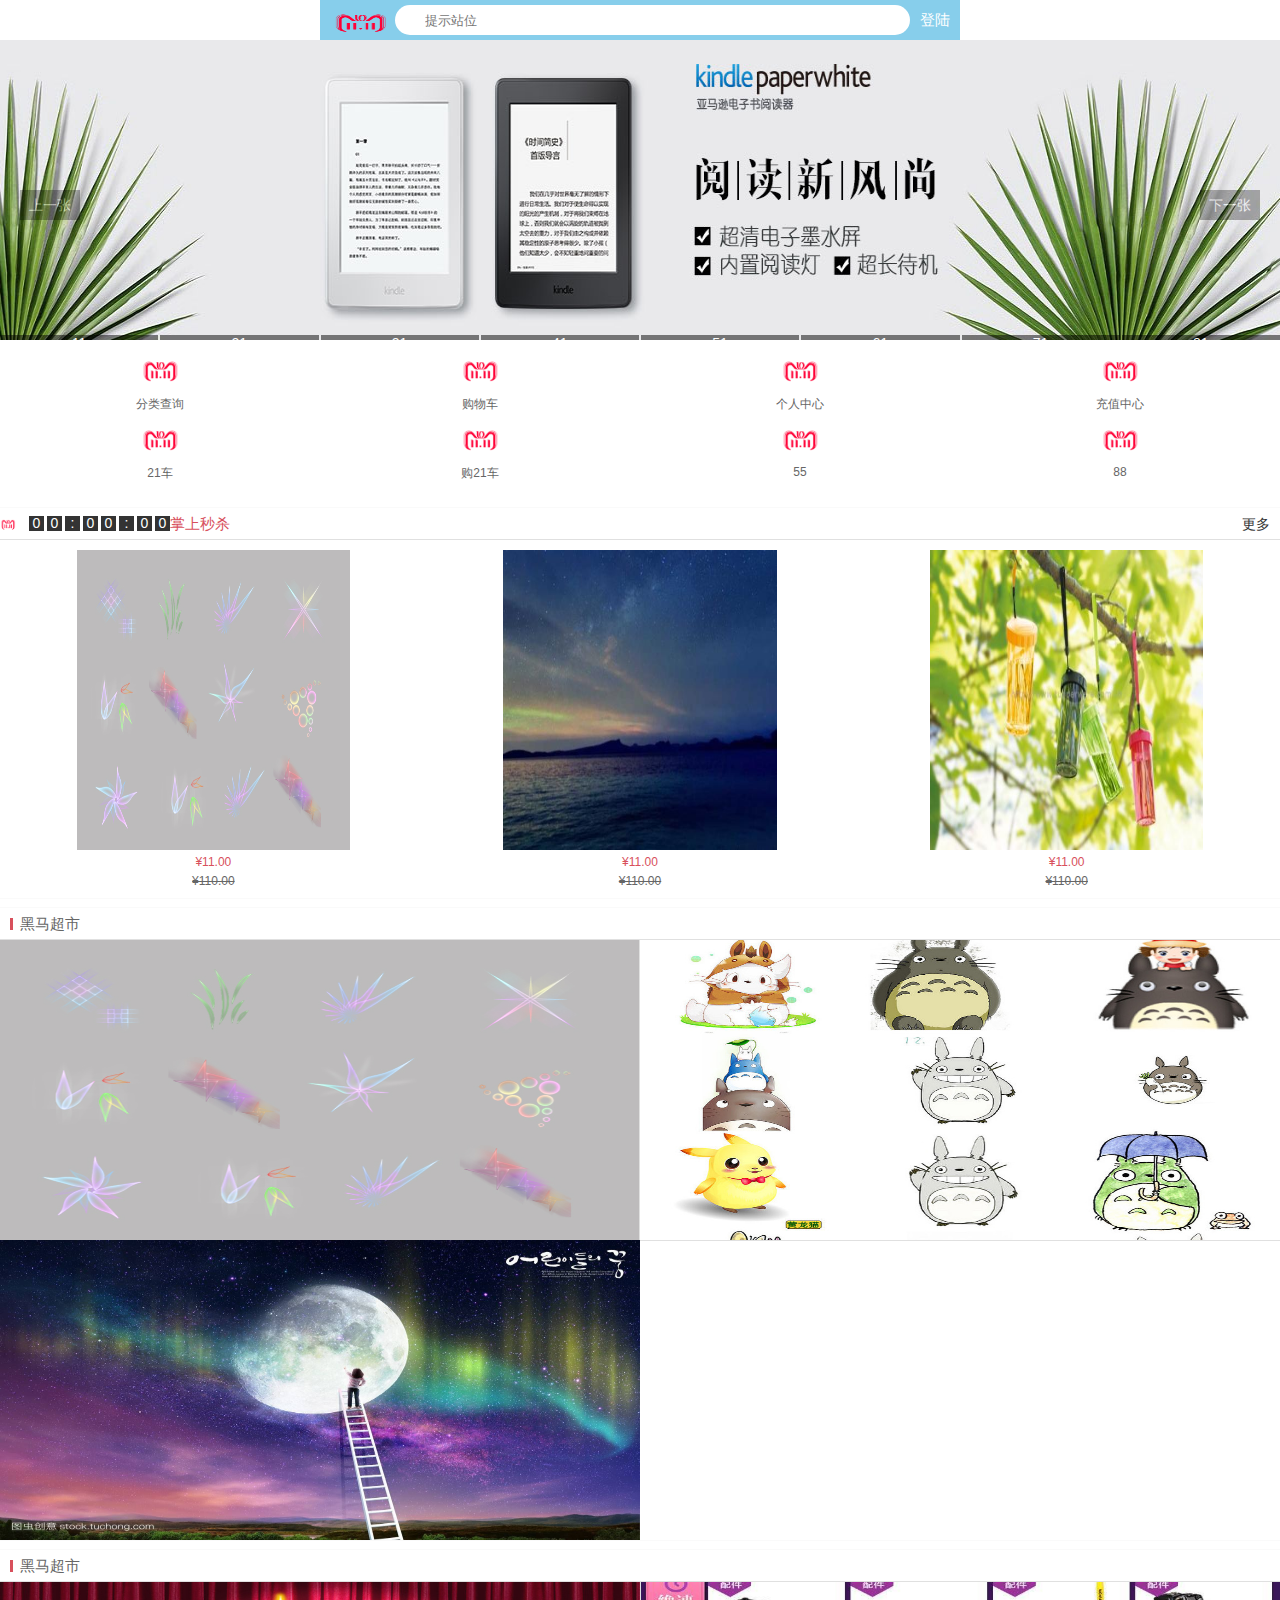
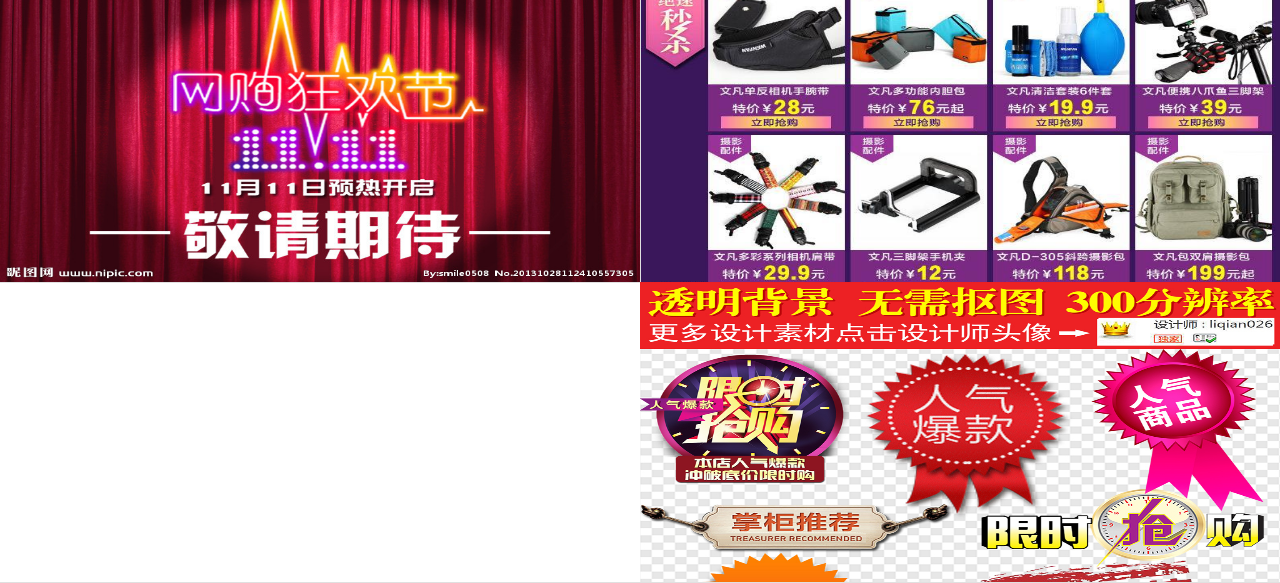
<file: index.html>
<!DOCTYPE html>
<html lang="en">
<head>
    <meta charset="UTF-8">
    <meta name="viewport" content="width=device-width, initial-scale=1.0">
    <meta http-equiv="X-UA-Compatible" content="ie=edge">
    <title>首页</title>
    <link rel="stylesheet"  href="css/index.css">
    <link rel="stylesheet"  href="css/base.css">
    <link rel="stylesheet"  href="css/style.css">
</head>
<body>
  <!-- 搜索头部 -->
  <header class="hm_header">
        <div class="hm_header_box">
            <a href="#" class="icon_logo"></a>
            <!-- 搜索按钮 -->
            <form action="#">
                <span class="icon_search"></span>
                <input type="search" placeholder="提示站位"/>
            </form>
            <a href="#" class="login">登陆</a>
        </div>
    </header>
<!-- 轮播图 -->
<div class="slider">
    <div id="images">
        <a href="#" class="displayImg"><img src="images/01.jpg" alt=""></a>
        <a href="#" class="hiddenImg"><img src="images/02.jpg" alt=""></a>
        <a href="#" class="hiddenImg"><img src="images/03.jpg" alt=""></a>
        <a href="#" class="hiddenImg"><img src="images/04.jpg" alt=""></a>
        <a href="#" class="hiddenImg"><img src="images/05.jpg" alt=""></a>
        <a href="#" class="hiddenImg"><img src="images/06.jpg" alt=""></a>
        <a href="#" class="hiddenImg"><img src="images/07.jpg" alt=""></a>
        <a href="#" class="hiddenImg"><img src="images/08.jpg" alt=""></a>
    </div>
    <div>
        <p class="leftButton btn">上一张</p>
        <p class="rightButton btn"> 下一张</p>
    </div>
    <ul class="txt-box">
        <li class="txtItem normalColor">
            <p>11</p>
            <p>12</p>
        </li>
        <li class="txtItem normalColor">
            <p>21</p>
            <p>22</p>
        </li>
        <li class="txtItem normalColor">
            <p>31</p>
            <p>32</p>
        </li>
        <li class="txtItem normalColor">
            <p>41</p>
            <p>42</p>
        </li>
        <li class="txtItem normalColor">
            <p>51</p>
            <p>52</p>
        </li>
        <li class="txtItem normalColor">
            <p>61</p>
            <p>62</p>
        </li>
        <li class="txtItem normalColor">
            <p>71</p>
            <p>72</p>
        </li>
        <li class="txtItem normalColor">
            <p>81</p>
            <p>82</p>
        </li>
    </ul>
    <p>广告</p>
</div>
<script src="js/test2.js"></script>

        <!-- 导航栏 -->
  <nav class="hm_nav">
        <ul class="clearfix">
      <li>
           <a href="category.html">
           <img src="images/s1.png" alt=""/>
          <p>分类查询</p>
          </a>
          </li>
          <li>
   <a href="cart.html"> <img src="images/s1.png" alt=""/>
              <p>购物车</p>
                   </a>
                 </li>
                <li>
              <a href="#">
   <img src="images/s1.png" alt=""/>
           <p>个人中心</p>
              </a>
              </li>
              <li>
            <a href="#">
   <img src="images/s1.png" alt=""/>
                 <p>充值中心</p>
                </a>
                    </li>
               <li>
                   <a href="#">
    <img src="images/s1.png" alt=""/>
                    <p>21车</p>
                       </a>
                       </li>
                      <li>
                        <a href="#">
     <img src="images/s1.png" alt=""/>
                           <p>购21车</p>
                           </a>
                         </li>
                   <li>
                   <a href="#">
       <img src="images/s1.png" alt=""/>
                                   <p>55</p>
                               </a>
                             </li>
                         <li>
                      <a href="#">
       <img src="images/s1.png" alt=""/>
                                <p>88</p>
                         </a>
                  </li>
            </ul>
            <!-- 商品 -->
         <main class="hm_product">
              <!-- 商品盒子 -->
              <section class="product_box hm_sk">
            <!-- 头部 -->
            <div class="product_box_tit no_border">
                <div class="f_left m_100">
                    <span class="sk_icon"></span>
                    <span class="sk_name m_100">掌上秒杀</span>
               <div class="sk_time m_110">
                   <span>0</span>
                   <span>0</span>
                   <span>:</span>
                   <span>0</span>
                   <span>0</span>
                   <span>:</span>
                   <span>0</span>
                   <span>0</span>
               </div>
               </div>
             <div class="f_right m_r10"><a href="#">更多</a></div>
             </div>
             <!-- 内容 -->
            <div class="product_box_con">
                <ul class="clearfix">
                    <li>
         <a href="#"><img src ="images/s2.jpg"alt=""/></a>
                 <p>&yen;11.00</p>
                 <p>&yen;110.00</p>
                 </li>
                 <li>
        <a href="#"><img src ="images/2.jpg"alt=""/></a>
                    <p>&yen;11.00</p>
                    <p>&yen;110.00</p>
                    </li>
                    <li>
      <a href="#"><img src ="images/4.jpg"alt=""/></a>
                        <p>&yen;11.00</p>
                        <p>&yen;110.00</p>
                        </li>
                </ul>
            </div>
      </section>
 <!-- 商品盒子 -->
 <section class="product_box">
     <!-- 头部 -->
     <div class="product_box_tit"><h3>黑马超市</h3></div>
     <!-- 内容 -->
     <div class="product_box_con clearfix">
         <a href="#" class="f_left w_50 b_right">
             <img src="images/s2.jpg" alt="">
         </a>
         <a href="#" class="f_right w_50 b_bottom">
                <img src="images/s3.jpg" alt="">
            </a>
            <a href="#" class="f_right w_50">
                    <img src="images/1.jpg" alt="">
                </a>
     </div>
 </section>
<!-- 商品子盒子 -->
<section class="product_box">
    <!-- 头部 -->
    <div class="product_box_tit"><h3>黑马超市</h3></div>
    <!-- 内容 -->
    <div class="product_box_con clearfix">
        <a href="#"class="f_right w_50 b_left">
            <img src="images/5.jpg"alt=""/>
        </a>
        <a href="#"class="f_left w_50 b_bottom">
                <img src="images/6.jpg"alt=""/>
            </a>
            <a href="#"class="f_left w_50">
                    <img src="images/7.jpg"alt=""/>
                </a>
    </div>
</section>
   </main>  
</div> 
</body>
</html>
</file>
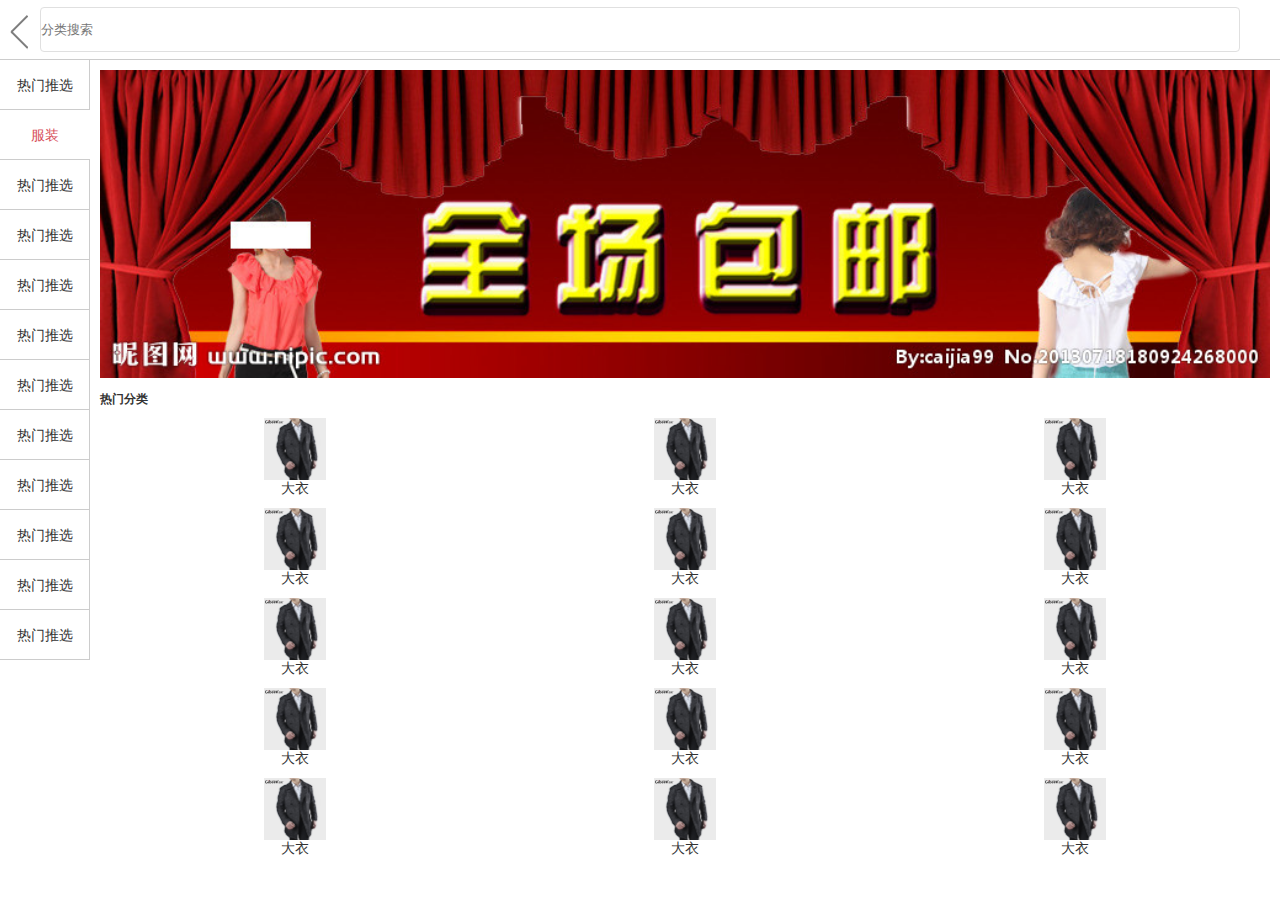
<file: category.html>
<!DOCTYPE html>
<html lang="en">
<head>
    <meta charset="UTF-8">
    <meta name="viewport" content="width=device-width, initial-scale=1.0">
    <meta http-equiv="X-UA-Compatible" content="ie=edge">
    <title>Document</title>
    <link rel="stylesheet"  href="css/category.css">
    <link rel="stylesheet"  href="css/base.css">
</head>
<body>
    <!-- 顶部栏 -->
<header class="hm_topBar">
    <a href="index.html" class="icon_back"><img src="images/arrowL.png"alt=""></a>
    <form action="#">
        <input type="search" placeholder="分类搜索"/>
    </form>
    <!-- <a  href="#" class="icon_menu"></a> -->
</header>
<!-- 1级分类 -->
<div class="hm_category_left">
    <ul>
        <li class=""><a href="javascript:;">热门推选</a></li>
        <li class="now"><a href="javascript:;">服装</a></li>
        <li class=""><a href="javascript:;">热门推选</a></li>
        <li class=""><a href="javascript:;">热门推选</a></li>
        <li class=""><a href="javascript:;">热门推选</a></li>
        <li class=""><a href="javascript:;">热门推选</a></li>
        <li class=""><a href="javascript:;">热门推选</a></li>
        <li class=""><a href="javascript:;">热门推选</a></li>
        <li class=""><a href="javascript:;">热门推选</a></li>
        <li class=""><a href="javascript:;">热门推选</a></li>
        <li class=""><a href="javascript:;">热门推选</a></li>
        <li class=""><a href="javascript:;">热门推选</a></li>

    </ul>
</div>
    <!-- 2级分类 -->
    <div class="hm_category_right">
   <div class="hm_category_right_box">
  <a class="banner" href="#"><img src="images/10.jpg" alt=""/>  </a>
<div class="hot_cat">
    <h3>热门分类</h3>
    <ul class="clearfix">
  <li>
      <a href="#">
          <img src="images/b1.jpg" alt=""/>
          <p>大衣</p>
      </a>
  </li>
  <li>
        <a href="#">
            <img src="images/b1.jpg" alt=""/>
            <p>大衣</p>
        </a>
    </li>
    <li>
            <a href="#">
                <img src="images/b1.jpg" alt=""/>
                <p>大衣</p>
            </a>
        </li>
        <li>
            <a href="#">
                <img src="images/b1.jpg" alt=""/>
                  <p>大衣</p>
                </a>
            </li>
            <li>
          <a href="#">
             <img src="images/b1.jpg" alt=""/>
                 <p>大衣</p>
                    </a>
                </li>
                <li>
             <a href="#">
             <img src="images/b1.jpg" alt=""/>
                 <p>大衣</p>
                        </a>
                    </li>
                    <li>
             <a href="#">
                <img src="images/b1.jpg" alt=""/>
                      <p>大衣</p>
                            </a>
                        </li>
                        <li>
                     <a href="#">
              <img src="images/b1.jpg" alt=""/>
                         <p>大衣</p>
                         </a>
                        </li>
                            <li>
                   <a href="#">
                  <img src="images/b1.jpg" alt=""/>
                                     <p>大衣</p>
                                    </a>
                                </li>
                                <li>
                     <a href="#">
                   <img src="images/b1.jpg" alt=""/>
                                   <p>大衣</p>
                                        </a>
                                    </li>
                                    <li>
                  <a href="#">
                        <img src="images/b1.jpg" alt=""/>
                                 <p>大衣</p>
                                            </a>
                                        </li>
                                        <li>
                       <a href="#">
                            <img src="images/b1.jpg" alt=""/>
                                 <p>大衣</p>
                                                </a>
                                            </li>

                                            <li>
                        <a href="#">
                             <img src="images/b1.jpg" alt=""/>
                                          <p>大衣</p>
                                                  </a>
                                                </li><li>
                          <a href="#">
                         <img src="images/b1.jpg" alt=""/>
                              <p>大衣</p>
                                                        </a>
                                                    </li>
                                                    <li>
                              <a href="#">
                         <img src="images/b1.jpg" alt=""/>
                                 <p>大衣</p>
                                                   </a>
                                           </li>
    </ul>
   </div>
   <!-- <div class="hot_cat">
       <h3>热门分类</h3>
       <ul class="clearfix">
           <li>
               <a href="#">
                   <img src="images/b1.jpg" alt=""/>
                   <p>大衣</p>
               </a>
           </li>
           <li>
                <a href="#">
                    <img src="images/b1.jpg" alt=""/>
                    <p>大衣</p>
                </a>
            </li>
            <li>
           <a href="#">
            <img src="images/b1.jpg" alt=""/>
                        <p>大衣</p>
                    </a>
                </li>
                <li>
               <a href="#">
             <img src="images/b1.jpg" alt=""/>
                            <p>大衣</p>
                        </a>
                    </li>
                    <li>
               <a href="#">
              <img src="images/b1.jpg" alt=""/>
                                <p>大衣</p>
                            </a>
                        </li>
                        <li>
             <a href="#">
            <img src="images/b1.jpg" alt=""/>
                                    <p>大衣</p>
                                </a>
                            </li>
                            <li>
            <a href="#">
           <img src="images/b1.jpg" alt=""/>
                                        <p>大衣</p>
                                    </a>
                                </li>
                                <li>
             <a href="#">
          <img src="images/b1.jpg" alt=""/>
                               <p>大衣</p>
                                        </a>
                                    </li>
                                    <li>
          <a href="#">
          <img src="images/b1.jpg" alt=""/>
                                <p>大衣</p>
                                            </a>
                                        </li>
                                        <li>
          <a href="#">
         <img src="images/b1.jpg" alt=""/>
                                  <p>大衣</p>
                                       </a>
                                   </li>
                               <li>
           <a href="#">
           <img src="images/b1.jpg" alt=""/>
                                     <p>大衣</p>
                                        </a>
                                  </li>
                              <li>
          <a href="#">
             <img src="images/b1.jpg" alt=""/>
                                        <p>大衣</p>
                                        </a>
                                       </li>
                                    <li>
           <a href="#">
          <img src="images/b1.jpg" alt=""/>
                                        <p>大衣</p>
                                           </a>
                                 </li>
                                  <li>
           <a href="#">
           <img src="images/b1.jpg" alt=""/>
                              <p>大衣</p>
                                </a>
                                     </li>
                                      <li>
                  <a href="#">
            <img src="images/b1.jpg" alt=""/>
             <p>大衣</p>
                                      </a>
                                    </li>

       </ul>
   </div> -->
    </div>
</body>
</html>
</file>
<file: css/index.css>
.hm_header{
    /* 生成固定定位的元素，相对于浏览器窗口进行定位。 */
    /* position: fixed; */
    left: 0;
    top: 0;
    height: 40px;
    width: 100%;
    z-index: 1000;
}
/*div>p 选择父元素为 <div> 元素的所有 <p> 元素。 */
.hm_header > .hm_header_box{
    width:100%;
    max-width: 640px;
    min-width: 300px;
    margin:0 auto;
    /* 设置透明度 */
    background:skyblue;
    height: 40px;
    /* 生成相对定位的元素，相对于其正常位置进行定位 */
    position: relative;
}
.hm_header > .hm_header_box > .icon_logo{
    width:60px;
    height: 36px;
    /* 生成绝对定位的元素，相对于 static 定位以外的第一个父元素进行定位 */
    position: absolute;
    /* 设置背景图像的起始位置 */
    background-position: 0 -103px;
    top:4px;
    left: 10px;
    background: url(../images/s1.png)no-repeat;
    background-size: 60px 36px;

}
.hm_header > .hm_header_box > .login{
    width: 50px;
    height: 40px;
    line-height: 40px;
    /* 把文本排列到中间 */
    text-align: center;
    color: #fff;
    /* 生成绝对定位的元素，相对于 static 定位以外的第一个父元素进行定位 */
    position: absolute;
    right: 0;
    top:0;
    font-size:15px;
}
.hm_header > .hm_header_box > form{
    widows: 100%;
    /* 左部填充 */
    padding-left: 75px;
    /* 右部填充 */
    padding-right: 50px;
    height: 40px;
/* 生成相对定位的元素，相对于其正常位置进行定位。 */
    position: relative;
}
.hm_header>.hm_header_box>form>input{
    width: 100%;
    height: 30px;
    border-radius: 15px;
    margin-top: 5px;
    padding-left: 30px;
}
.hm_header>.hm_header_box>form>.icon_search{
    height: 20px;
    width: 20px;
    position: absolute;
    background-position: -60px -109px;
    top: 10px;
    left: 85px;
}

/* .hm_banner{
    width: 100%;
    position: relative;
    overflow: hidden;
}
.hm_banner>ul:first-child{
    width: 1000%;
    -webkit-transform: translateX(-10%);
    transform: translateX(-10%);
}
.hm_banner>ul:first-child>li{
    width: 10%;
    float: left;
}
.hm_banner>ul:first-child>li>a{
    width: 100%;
    display:block;
}
.hm_banner>ul:first-child>li>a>img{
    width: 100%;
    /*
    font-size 0
    block
    vertical-align:middle;
    */
    /* display: block;
}
.hm_banner>ul:last-child{
    width: 118px;
    height: 6px;
    position: absolute;
    bottom: 6px;
    left: 50%;
    margin-left: -59px;
}
.hm_banner>ul:last-child>li{
    width: 118px;
    height: 6px;
    float: left;
    border-radius: 3px;
    border: 1px solid #fff;
    margin-left: 10px;

}
.hm_banner >ul:last-child>li.now{
    background-color: #fff;
}
.hm_banner>ul:last-child>li:nth-child(1){
    margin-left: 0;
} */ 
.hm_nav{
    width:100%;
    background: #fff;
    border-bottom:1px solid #e0e0e0;
}
.hm_nav > ul{
    width: 100%;
    padding: 10px 0;
}
.hm_nav > ul >li{
    width: 25%;
    float: left;
}
.hm_nav > ul >li >a{
display: block;
}
.hm_nav > ul >li>a >img{
    width: 40px;
    height: 40px;
    display: block;
    margin: 0 auto;
}
.hm_nav >ul >li >a>p{
    text-align: center;
    color: #666;
    font-size: 12px;
    padding: 6px 0;
}
/* 商品 */
.hm_product{
    padding: 0 5x;
}
.hm_product > .product_box{
    width:100%;
    background: #fff;
    margin-top:10px;
    box-shadow: 0 0 1px #e0e0e0;
}
.hm_product > .product_box > .product_box_tit{
    height: 32px;
    line-height: 32px;
    border-bottom: 1px solid #e0e0e0;
}
.hm_product > .product_box > .product_box_tit .no_border{
    border-bottom: none;
}
.hm_product >.product_box > .product_box_tit >h3{
    font-weight: normal;
    font-size: 15px;
    padding-left: 20px;
    position: relative;
    color: #666;
}
.hm_product> .product_box >.product_box_tit> h3::before{
    content: "";
    position:absolute;
    top:10px;
    left: 10px;
    width:3px;
    height: 12px;
    background: #d8505c;
}
/* 掌上秒杀 */
.hm_sk{}
.hm_sk .sk_icon{
    background: url(../images/s1.png)no-repeat;
    background-size: 16px 20px;
    width:16px;
    height: 20px;
    float: left;
    margin-top: 6px;
}
.hm_sk .sk_name{
    color: #d8505c;
    font-size: 15px;
    font: left;
}
.hm_sk .sk_time{
    float: left;
    margin-top:8px;
}
.hm_sk .sk_time >span{
    float: left;
    width: 15px;
    height: 15px;
    line-height: 15px;
    text-align: center;
    background: #333;
    color: #fff;
    margin-left:3px;
}
.hm_sk .sk_icon>span:nth-child(3n){
    background: #fff;
    color: #333;
    width: 5px;
}
.hm_sk .product_box_con > ul{
    width: 100%;
    font-size: 12px;
    padding: 10px 0;
}
.hm_sk .product_box_con >ul >li{
    width: 33.333%;
    float: left;
    text-align: center;
}
.hm_sk .product_box_con >ul >li >a{
    display:block;
    width: 100%;
    border-radius: 1px solid #e0e0e0;
}
.hm_sk .product_box_con > ul >li:last-child >a{
    border-right: 0;
}
.hm_sk .product_box_con >ul > li> a >img{
    width: 64%;
    display: block;
    margin:0 auto;
}
/* 
E:
*/
.hm_sk .product_box_con >ul>li>p:first-of-type{
    color: #d8505c;
    padding-top: 5px;
}
.hm_sk .product_box_con > ul >li >p:last-of-type{
    text-decoration: line-through;
    color: #666;
    padding-top: 5px;
}
.w_50{
    width: 50%;
    display: block;
}
.w_50 >img{
    display: block;
    width: 100%;
}
.b_left{
border-left:1px solid #e0e0e0;
}
.b_right{
   border-right: 1px solid #e0e0e0;
}
.b_bottom{
    border-bottom:1px solid #e0e0e0;
}
</file>
<file: css/base.css>
*,
::before,
::after{
    /* 选择所有的标签 */
    margin: 0;
    padding: 0;
    /* 清除运动端默认的点击高亮效果 */
    -webkit-top-highlight-color:transparent;
/* 设置所有的都是以边框开始计算宽度的百分比 */
    -webkit-box-sizing: border-box;
    box-sizing:border-box;
}
body{
    font-size:14px;
    /* 设置默认字体 */
    font-family: "MicroSoft YaHei",sans-serif;
    color: #333;
}
a{
    color: #333;
    /* text-decoration 属性规定添加到文本的修饰。 */
    text-decoration: none;
}
a:hover{
    text-decoration: none;
}
ul,ol{
    list-style: none;
}
input{
    border:none;
    outline: none;
    /* 清除运动端默认的表单样式 */
    -webkit-appearance: none;
}
.f_left{
    float: left;
}
.f_right{
    float:right;
}
.clearfix::before,
.clearfix::after{
    content: "";
    height: 0;
    line-height: 0;
    /* 显示为块级元素 */
    display: block;
    /* 元素是不可见的。 */
    visibility: hidden;
    /* 在左右两侧均不允许浮动元素 */
    clear: both;
}
[class^="icon_"]{
    background: url("../images/s1.png")no-repeat;
    background-size: 20px 20px;
}
.m_110{
    /* 左边距 */
    margin-left: 10px;
}
.m_r10{
    /* 右边距 */
    margin-right: 10px;
}
.m_b10{
    /* 下边距 */
    margin-bottom: 10px;
}
.m_t10{
    /* 上边距 */
    margin-top:10px;
}
/* 顶部通栏 */
.hm_topBar{
    width:100%;
    height:60px;
    /* X  只有水平位置会重复背景图像 */
    /* background:url("images/arrowL.png")repeat-x; */
    /* 指定背景图像的大小 */
    background-size: 1px 44px;
    /* 设置底部边框样式 */
    border-bottom: 1px solid #ccc;
    /* 生成绝对定位的元素 */
    /* position: absolute; */
}
.hm_topBar>[class^="icon_"]{
    position:absolute;
    top:0;
    height: 44px;
    width: 40px;
    padding: 12px 10px;
    /* 背景绘制在内容方框内（剪切成内容方框）。 */
    background-clip:content-box;
    /* 背景图像的相对位置的内容框 */
    background-origin: content-box;
}
.hm_topBar > .icon_back{
    left: 0;
    /* 设置背景图像的起始位置 */
    background-position: -20px 0;
}
.hm_topBar > .icon_menu{
    left:0;
    background-position:-60px 0 ;
}
.hm_topBar > form{
    widows: 100%;
    height: 44px;
    /* 填充属性 上下0 左右40px */
    padding: 0 40px;
}
.hm_topBar > form > input{
    width: 100%;
    /* 设置边框样式 */
    border:1px solid #e0e0e0;
    /* 添加圆角的边框 */
    border-radius: 4px;
    height: 45px;
    margin-top:7px;
}
.hm_topBar > h3{
    /* 把文本排列到中间 */
    text-align:center;
    line-height: 44px;
    /* 设置文本的粗细默认normal */
    font-weight: normal;
}
</file>
<file: css/style.css>
html, body, div, dl, dt, dd, ul, ol, li, h1, h2, h3, h4, h5, h6, pre, code, form, fieldset, legend, input, textarea, p, blockquote, th, td, em, button {
    margin: 0;
    padding: 0;
}
ul{
    list-style: none;
}

.slider{
    width: 100%;
    height: 300px;
    margin: 0 auto;
    position: relative;
    overflow: hidden;
}

#images{
    /* position: relative;
    background-color:red; */
    width: 100%;
   
}

#images>a{
    transition:  opacity 1s linear;
    /* display: block; */
    position: absolute;
    top: 0;
    left: 0;
    width: 100%;
}
.displayImg{
    /* display: block; */
    opacity: 1;
}

.hiddenImg{
 /* display: none; */
 opacity: 0;
}
img{
    transition: opacity 1s linear;
    opacity: 1;
    width:  100%;
    height: 300px;    
    margin: 0 auto;
}

.btn{
    position: absolute;
    top:50%;
    width: 60px;
    height: 30px;
    background-color: #000;
    opacity: 0.3;
    color: #fff;
    cursor: pointer;
    text-align: center;
    line-height: 30px;
    background-position: center;
}

.rightButton{
    right:20px;
}

.leftButton{
    left:20px;
}

.txt-box{
    width: 100%;
    /* background-color: #000; */
    /* opacity: 0.3; */
    height:5px;
    position: absolute;    
    left: 0;
    bottom: 0;
    display: flex;
    z-index: 5;
    transition: height 0.1s linear 0s;
}

.txt-box:hover{
    height: 40px;
}

.txtItem{
    width: 12.5%;
    margin-right: 2px;
    color: #fff;
    text-align: center;    
}
.txtItem:last-child{
    margin:0;
}

.txtItem:hover,.heighlightColor{
    background-color:rgb(252, 164, 2);
}
.normalColor{
    background-color:rgba(0,0,0,0.5);
}
</file>
<file: css/category.css>
/* 左侧栏 */
.hm_category_left{
    width:90px;
    height: 100%;
    overflow: hidden;
    float: left;
}
.hm_category_left>ul{
}
.hm_category_left>ul>li{
    width: 90px;
    height: 50px;
    text-align: center;
    line-height: 50px;
    border-right: 1px solid #ccc;
    border-bottom: 1px solid #ccc;
}
.hm_category_left>ul>li a{
    display: block;
}
.hm_category_left>ul>li.now{
    border-right: none;
}
.hm_category_left>ul>li.now a{
    color: #d8505c;
}
/* 右侧栏 */
.hm_category_right{
    overflow: hidden;
    height: 100%;
}
.hm_category_right_box{
    padding: 0 10px;
}
.hm_category_right_box>.banner{
    width: 100%;
    padding-top: 10px;
    display: block;
}
.hm_category_right_box>.banner>img{
    width: 100%;
}
.hot_cat{
    margin-top: 10px;
}
.hot_cat>h3{
    font-size: 12px;
}
.hot_cat>ul{
    width: 100%;
}
.hot_cat>ul>li{
    width: 33.333%;
    float: left;
}
.hot_cat>ul>li>a{
    display: block;
    text-align: center;
    padding-top: 10px;
}
.hot_cat>ul>li>a>img{
    width: 62px;
    height: 62px;
    margin: 0 auto;
    display: block;
}
</file>
